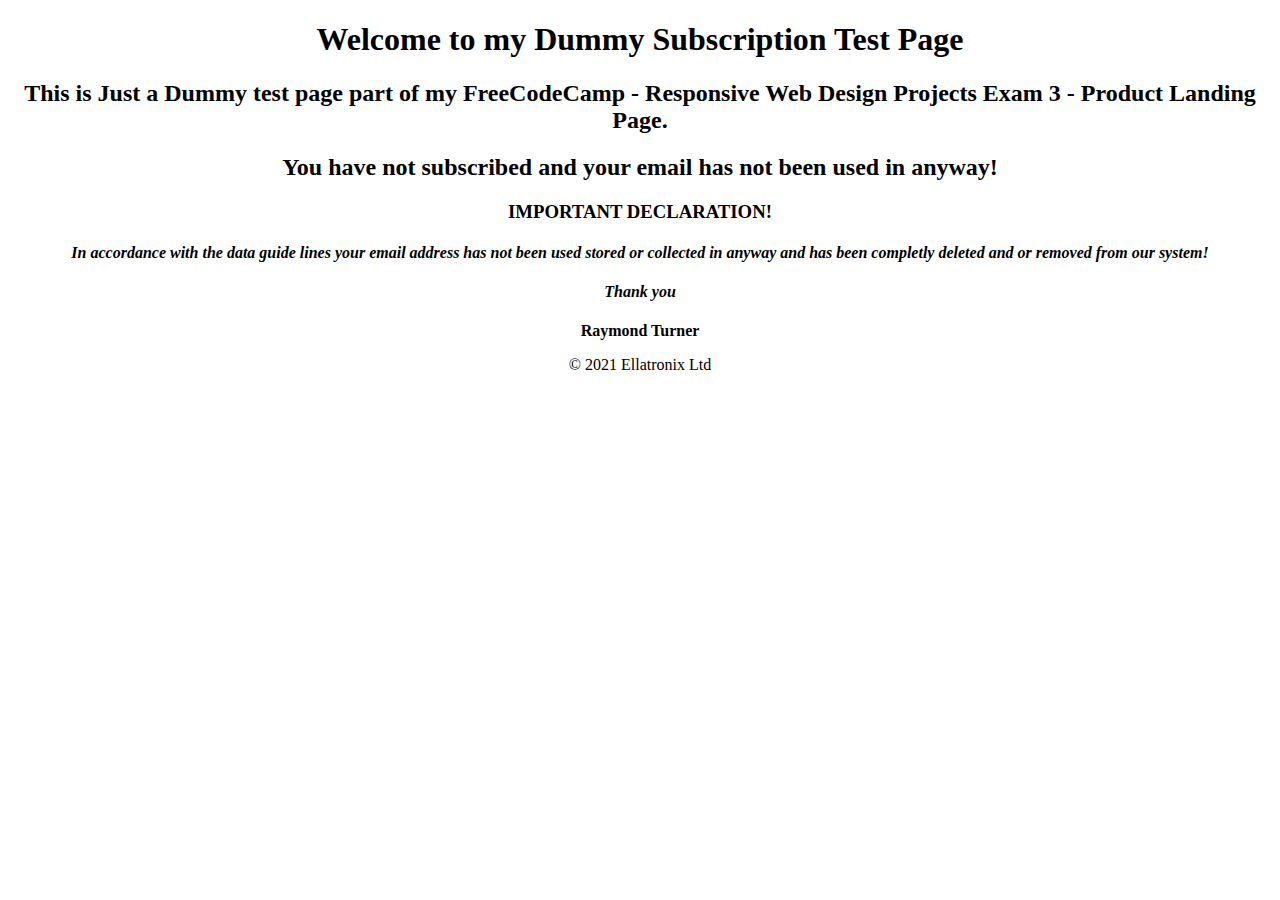
<file: email-sub.html>
<!DOCTYPE html>
<html lang="en">

<head>
    <meta charset="UTF-8">
    <meta http-equiv="X-UA-Compatible" content="IE=edge">
    <meta name="viewport" content="width=device-width, initial-scale=1.0">
    <title>Thank you for Subscribing</title>
    <link rel="stylesheet" href="plp-email.css">
</head>

<body>
    <div class="email">
        <h1>Welcome to my Dummy Subscription Test Page</h1>
        <div></div>
        <h2>This is Just a Dummy test page part of my FreeCodeCamp - Responsive Web Design Projects
            Exam 3 - Product Landing Page.</h2>
        <h2>You have not subscribed and your email has not been used in anyway!</h2>
        <h3>IMPORTANT DECLARATION!</h3>
        <em>
            <h4>In accordance with the data guide lines your email address has not been used stored or collected in
                anyway
                and has
                been completly deleted and or removed
                from
                our system!</h4>
            <h4>Thank you</h4>
        </em>
        <strong>
            <p>Raymond Turner</p>
        </strong>
        <p>© 2021 Ellatronix Ltd</p>
    </div>


</body>

</html>
</file>
<file: plp-email.css>
.email{
  text-align: center;
}
</file>
